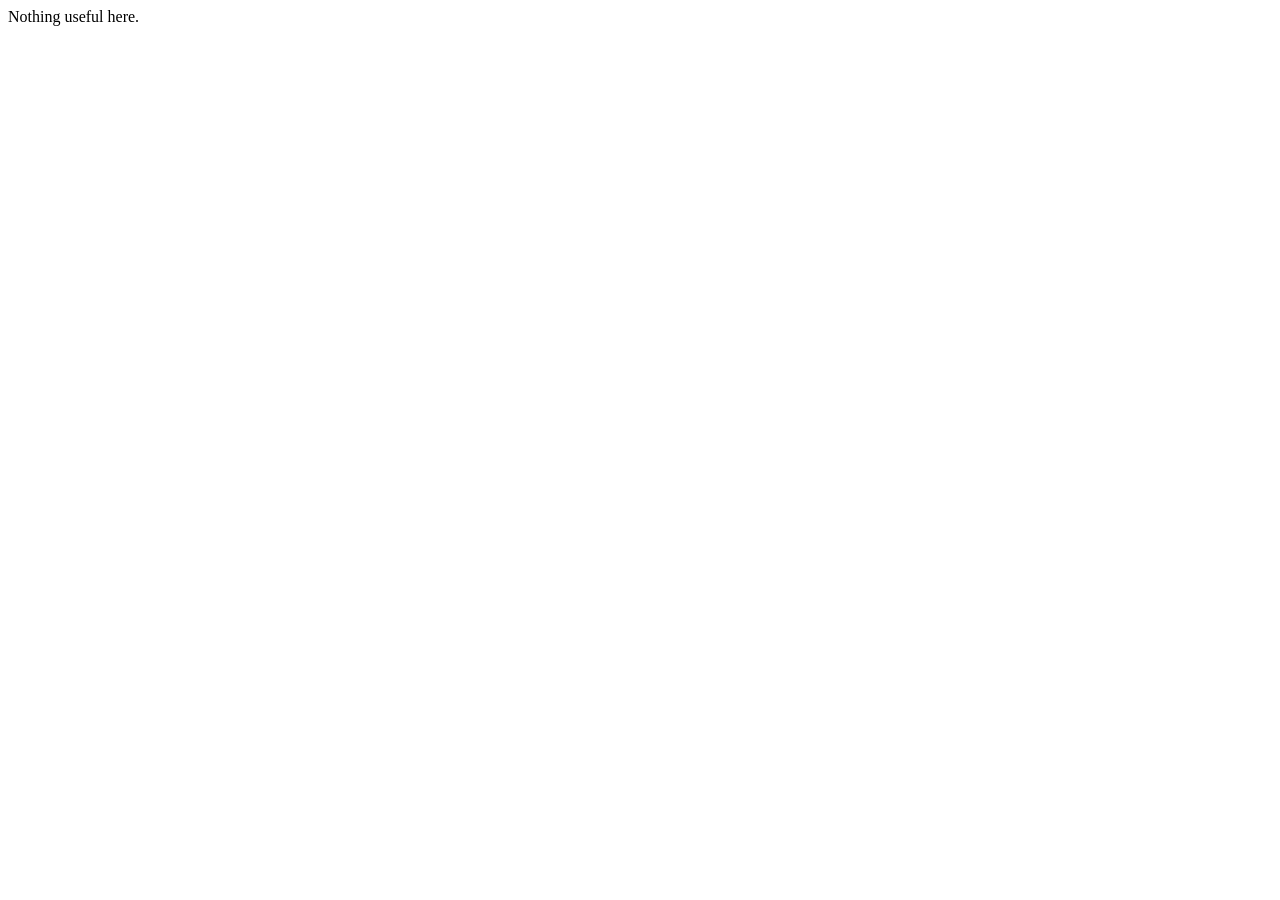
<file: tests/fixtures/no_score_data.html>
<!-- Fixture with neither media-scorecard-json nor an ld+json block, to
exercise extract_raw_data()'s ScrapeError path. -->
<html>
<head><title>Test Movie</title></head>
<body><p>Nothing useful here.</p></body>
</html>
</file>
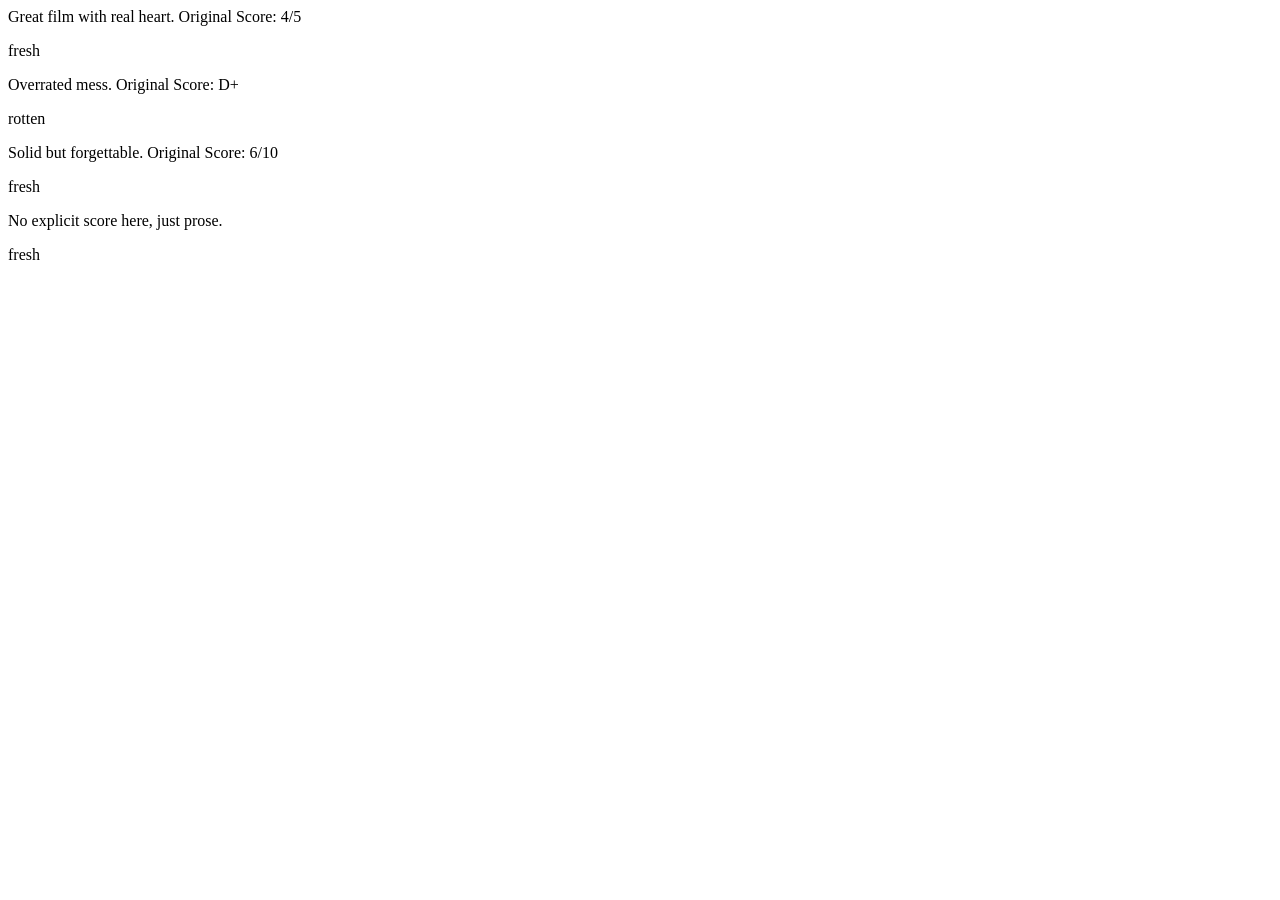
<file: tests/fixtures/reviews_page.html>
<!--
Synthetic fixture modeling the shape reviews_scraper.py's extract_reviews()
parses: review cards containing a visible "Original Score:" label. Not
captured from a live page - see reviews_scraper.py's module docstring.
-->
<html>
<body>
  <div class="review-row">
    <p>Great film with real heart. Original Score: 4/5</p>
    <span class="fresh">fresh</span>
  </div>
  <div class="review-row">
    <p>Overrated mess. Original Score: D+</p>
    <span class="rotten">rotten</span>
  </div>
  <div class="review-row">
    <p>Solid but forgettable. Original Score: 6/10</p>
    <span class="fresh">fresh</span>
  </div>
  <div class="review-row">
    <p>No explicit score here, just prose.</p>
    <span class="fresh">fresh</span>
  </div>
</body>
</html>
</file>
